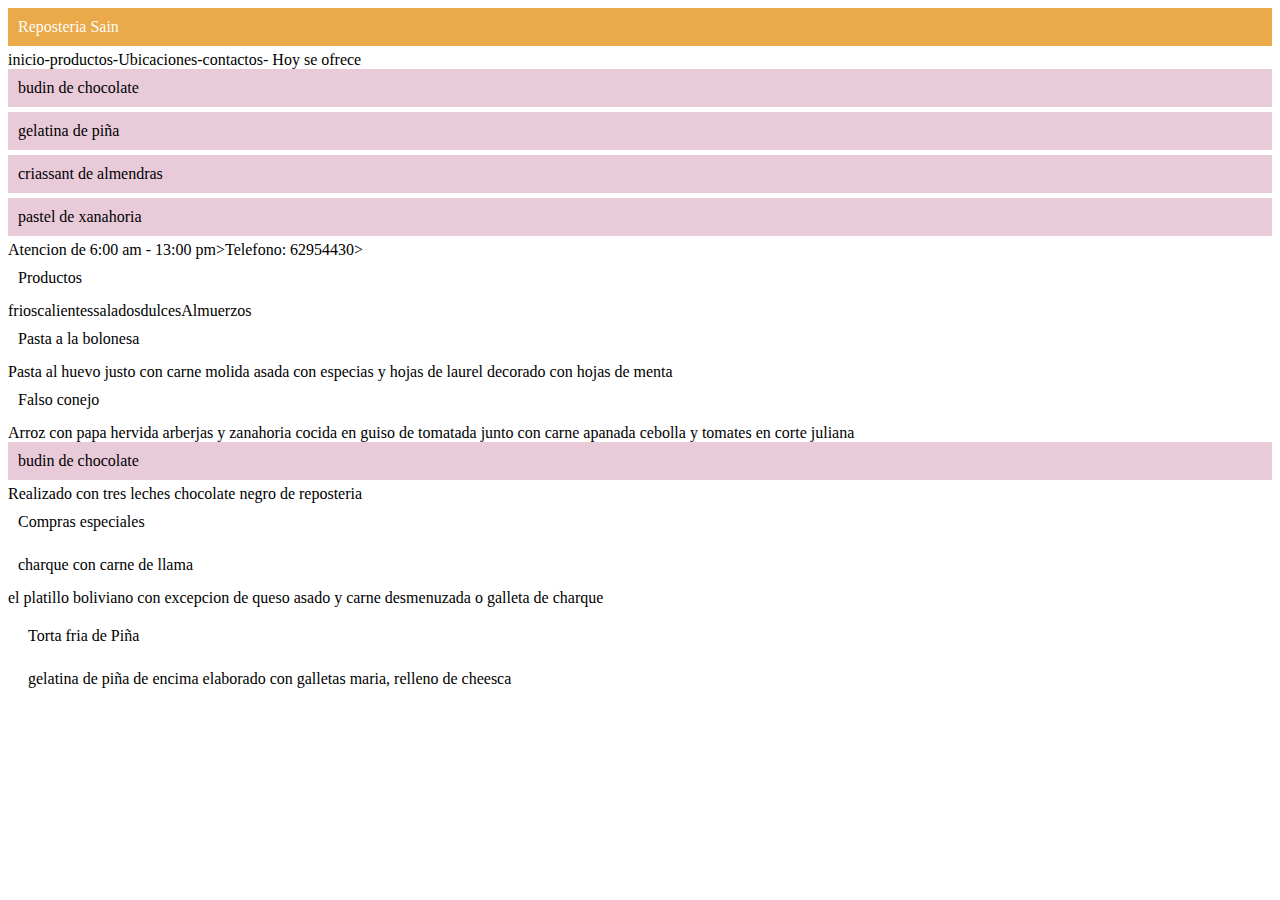
<file: categorias HTML/index.html>
<!DOCTYPE html>
<html lang="en">
<head>
    <meta charset="UTF-8">
    <meta name="viewport" content="width=device-width, initial-scale=1.0">
    <title>Document</title>
    <link rel="stylesheet" href="estilos.css">
</head>
<body>
    <div class="nom">Reposteria Sain</div>
    <span>inicio-</span><span>productos-</span><span>Ubicaciones-</span><span>contactos-</span>
    <span>Hoy se ofrece</span>
    <div class="um">
        budin de chocolate
    </div>
    <div class="um">
        gelatina de piña
    </div>
    <div class="um">
        criassant de almendras
    </div>
    <div class="um">
        pastel de xanahoria
    </div>
    <span>Atencion de 6:00 am - 13:00 pm</span>><span>Telefono: 62954430</span>>

    <div>Productos</div>
    <span>frios</span><span>calientes</span><span>salados</span><span>dulces</span><span>Almuerzos</span>
    <div>
        Pasta a la bolonesa
    </div>
    <span>Pasta al huevo justo con carne molida asada con especias y hojas de laurel decorado con hojas de menta</span>
    <div>
        Falso conejo
    </div>
    <span>Arroz con papa hervida arberjas y zanahoria cocida en guiso de tomatada junto con carne apanada cebolla y tomates en corte juliana</span>
    <div class="um">
        budin de chocolate 
    </div>
    <span>Realizado con tres leches chocolate negro de reposteria  </span>
    <div>Compras especiales</div>
    <div>
        charque con carne de llama 
    </div>
    <span>el platillo boliviano con excepcion de queso asado y carne desmenuzada o galleta de charque</span>
    <div>
        <div>
            Torta fria de Piña
        </div>
        <div>gelatina de piña de encima elaborado con galletas maria, relleno de cheesca</div>
    </div>
</body>
</html>
</file>
<file: categorias HTML/estilos.css>
.nom {
    background-color: rgb(235, 170, 74); 
    color: rgba(255, 255, 255, 0.973); 
}


.um {
    background-color: rgb(233, 202, 217); 
    color: black; 
}


div {
    padding: 10px; 
    margin-bottom: 5px; 
}
</file>
